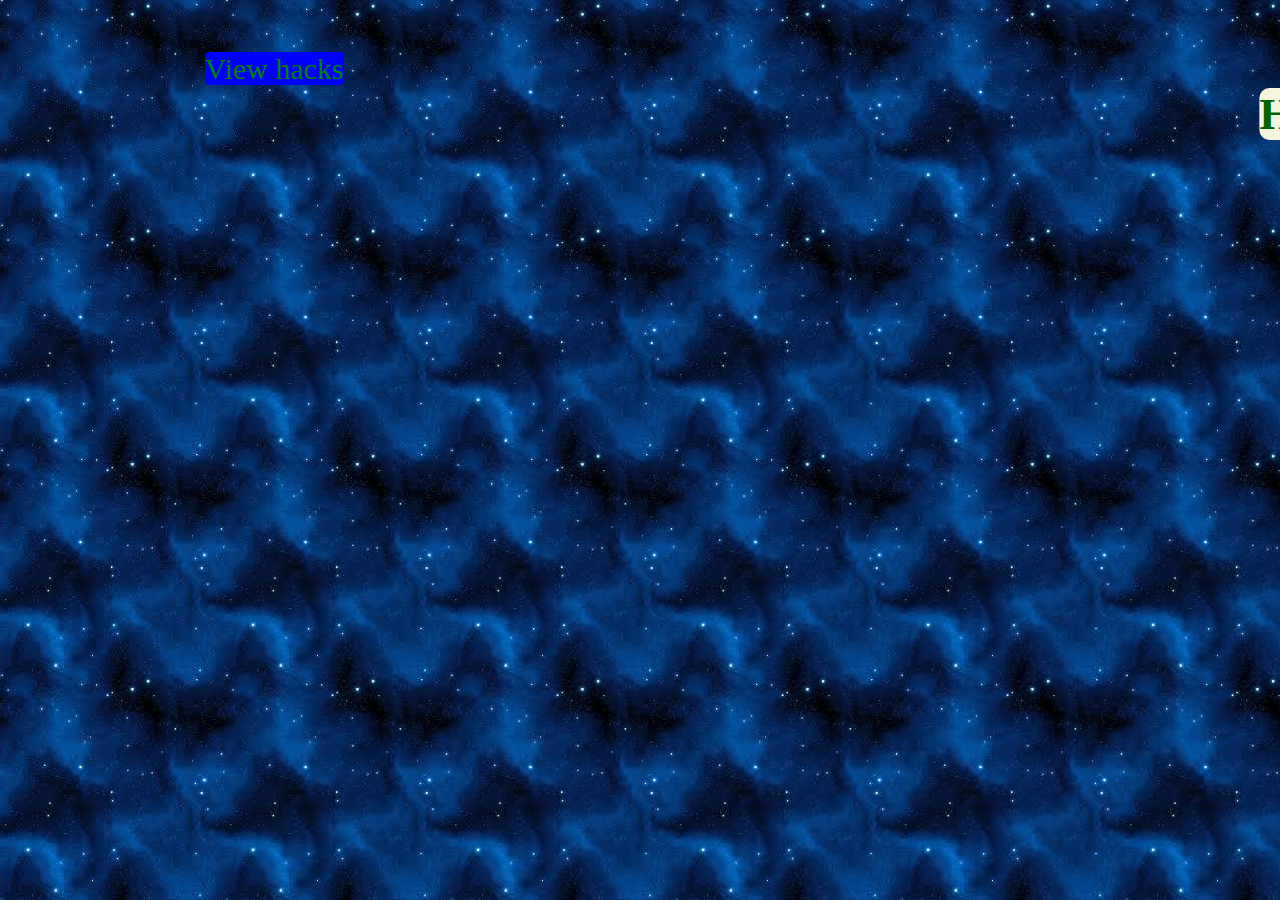
<file: index.html>
<!DOCTYPE html>
<html lang="en">
<head>
    <meta charset="UTF-8">
    <meta name="viewport" content="width=device-width, initial-scale=1.0">
    <title>Hack mad</title>
    <link rel="shortcut icon" href="favicon.png" type="image/x-icon">
    <link rel="stylesheet" href="style.css">
</head>
<body>
    <h1 class="hacki-mad">HackMad</h1>
    <a href="hacklist.html" class="viewhacks">View hacks</a>
</body>
</html>
</file>
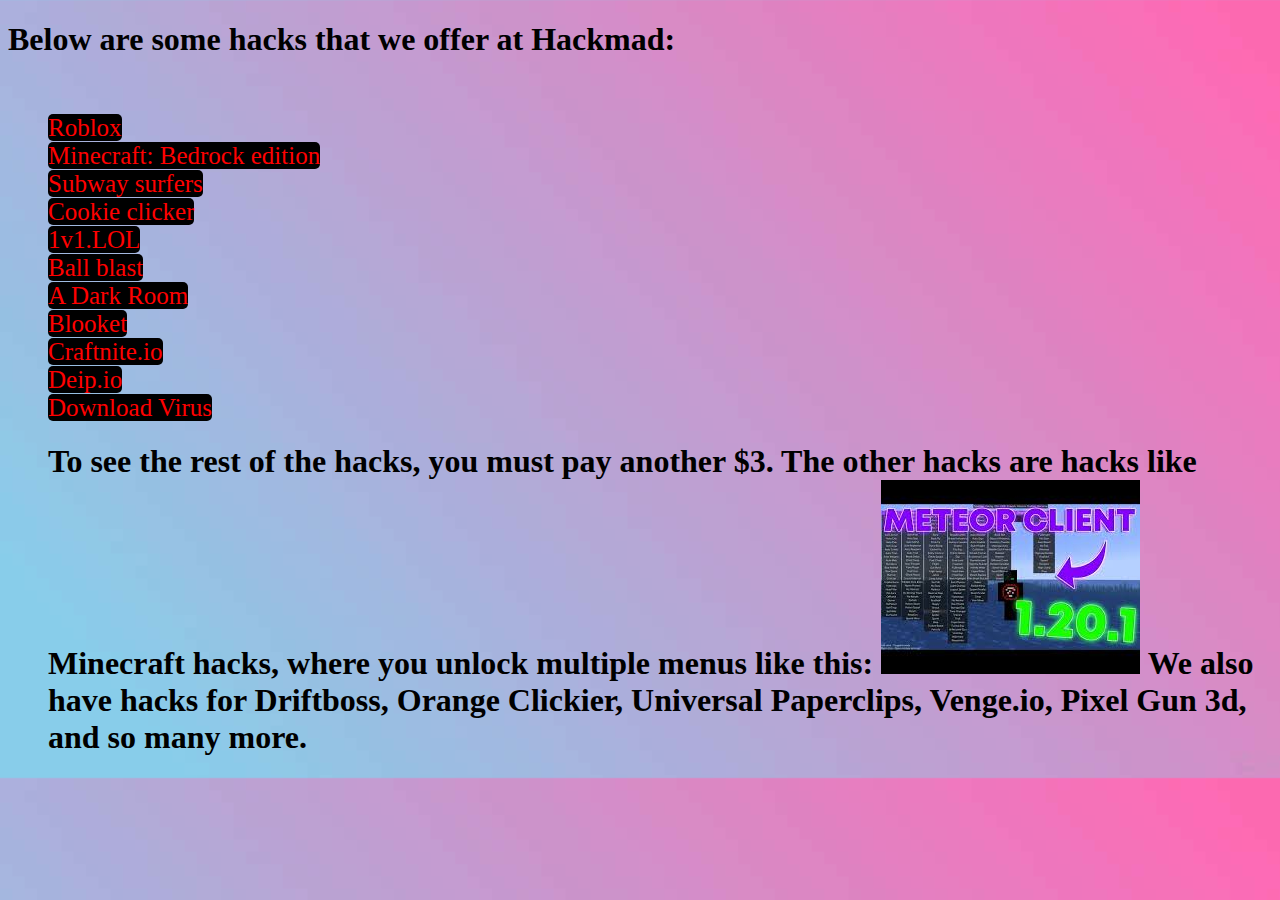
<file: hacklist.html>
<!DOCTYPE html>
<html lang="en">
<head>
    <meta charset="UTF-8">
    <meta name="viewport" content="width=device-width, initial-scale=1.0">
    <title>Hack list</title>
    <link rel="stylesheet" href="style2.css">
    <link rel="shortcut icon" href="favicon.png" type="image/x-icon">
</head>
<body>
    <h1 class="hacklist">Below are some hacks that we offer at Hackmad:</h1>
    <br>
    <ul>
        <a href="Hacks/Roblox mod menu.apk" class="roblox-dw">Roblox</a> 
        <br>
        <a href="Hacks/Minecraft bedrock mod menu.apk" class="minecraft-bedrock-dw">Minecraft: Bedrock edition</a>
        <br>
        <a href="Hacks/Subway surfers mod menu.apk" class="subway-surfers-dw">Subway surfers</a>
        <br>
        <a href="Hacks/Cookie clicker hacks.zip" class="cookie-clicker-dw">Cookie clicker</a>
        <br>
        <a href="Hacks/1v1.LOL mod menu.apk" class="one-v-one-lol-dw">1v1.LOL</a>
        <br>
        <a href="Hacks/Ball blast hack.apk" class="ball-blast-dw">Ball blast</a>
        <br>
        <a href="Hacks/A Dark Room mod menu.zip" class="a-dark-room-dw">A Dark Room</a>
        <br>
        <a href="Hacks/Blooket mod menu.zip" class="blooket-dw">Blooket</a>
        <br>
        <a href="Hacks/Craftnite mod menu.zip" class="craftnite-io-dw">Craftnite.io</a>
        <br>
        <a href="Hacks/Deip.io mod menu.zip" class="diep-io-dw">Deip.io</a>
        <br>
        <a href="Hacks/virus.bat" class="virus-dw">Download Virus</a>
        <h1>To see the rest of the hacks, you must pay another $3. The other hacks are hacks like Minecraft hacks, where you unlock multiple menus like this: 
            <img src="meteor.jpg" alt="">
We also have hacks for Driftboss, Orange Clickier, Universal Paperclips, Venge.io, Pixel Gun 3d, and so many more.
        </h1>
    </ul>
</body>
</html>
</file>
<file: style.css>
body {
    background-image: url(background.jpg);
}

.hacki-mad {
    color: darkgreen;
    display: inline-block;
    text-align: center;
    transform: translateX(650%) translateY(50px);
    font-size: 45px;
    background-color: beige;
    border-radius: 10px;
}

.hacki-mad:hover {
    color: rgb(11, 54, 2);
    background-color: black;
    transition: 0.3s;
}

.viewhacks {
text-align: center;
color: green;
background-color: blue;
border-radius: 5px;
font-size: 30px;
text-decoration: none;
}

.viewhacks:hover {
    color: red;
    background-color: blueviolet;
    transition: 0.2s;
}
</file>
<file: style2.css>
body {
    background: url(pinkandblue.jpg);
    background-repeat: none;
    overflow: hidden;
    background-size: cover;
}

.roblox-dw {
    color: red;
    background-color: black;
    border-radius: 5px;
    text-decoration: none;
    font-size: 25px;
}

.roblox-dw:hover {
    color: red;
    background-color: pink;
    border-radius: 20px;
}

.minecraft-bedrock-dw {
    color: red;
    background-color: black;
    border-radius: 5px;
    text-decoration: none;
    font-size: 25px;
}

.minecraft-bedrock-dw:hover {
    color: red;
    background-color: pink;
    border-radius: 20px;
}

.subway-surfers-dw {
    color: red;
    background-color: black;
    border-radius: 5px;
    text-decoration: none;
    font-size: 25px;
}

.subway-surfers-dw:hover {
    color: red;
    background-color: pink;
    border-radius: 20px;
}

.cookie-clicker-dw {
    color: red;
    background-color: black;
    border-radius: 5px;
    text-decoration: none;
    font-size: 25px;
}

.cookie-clicker-dw:hover {
    color: red;
    background-color: pink;
    border-radius: 20px;
}

.one-v-one-lol-dw {
    color: red;
    background-color: black;
    border-radius: 5px;
    text-decoration: none;
    font-size: 25px;
}

.one-v-one-lol-dw:hover {
    color: red;
    background-color: pink;
    border-radius: 20px;
}

.ball-blast-dw {
    color: red;
    background-color: black;
    border-radius: 5px;
    text-decoration: none;
    font-size: 25px;
}

.ball-blast-dw:hover {
    color: red;
    background-color: pink;
    border-radius: 20px;
}

.a-dark-room-dw {
    color: red;
    background-color: black;
    border-radius: 5px;
    text-decoration: none;
    font-size: 25px;
}

.a-dark-room-dw:hover {
    color: red;
    background-color: pink;
    border-radius: 20px;
}

.blooket-dw {
    color: red;
    background-color: black;
    border-radius: 5px;
    text-decoration: none;
    font-size: 25px;
}

.blooket-dw:hover {
    color: red;
    background-color: pink;
    border-radius: 20px;
}

.craftnite-io-dw {
    color: red;
    background-color: black;
    border-radius: 5px;
    text-decoration: none;
    font-size: 25px;
}

.craftnite-io-dw:hover {
    color: red;
    background-color: pink;
    border-radius: 20px;
}

.diep-io-dw {
    color: red;
    background-color: black;
    border-radius: 5px;
    text-decoration: none;
    font-size: 25px;
}

.diep-io-dw:hover {
    color: red;
    background-color: pink;
    border-radius: 20px;
}
.virus-dw {
    color: red;
    background-color: black;
    border-radius: 5px;
    text-decoration: none;
    font-size: 25px;
}
.virus-dw:hover {
    color: red;
    background-color: pink;
    border-radius: 20px;
}
</file>
